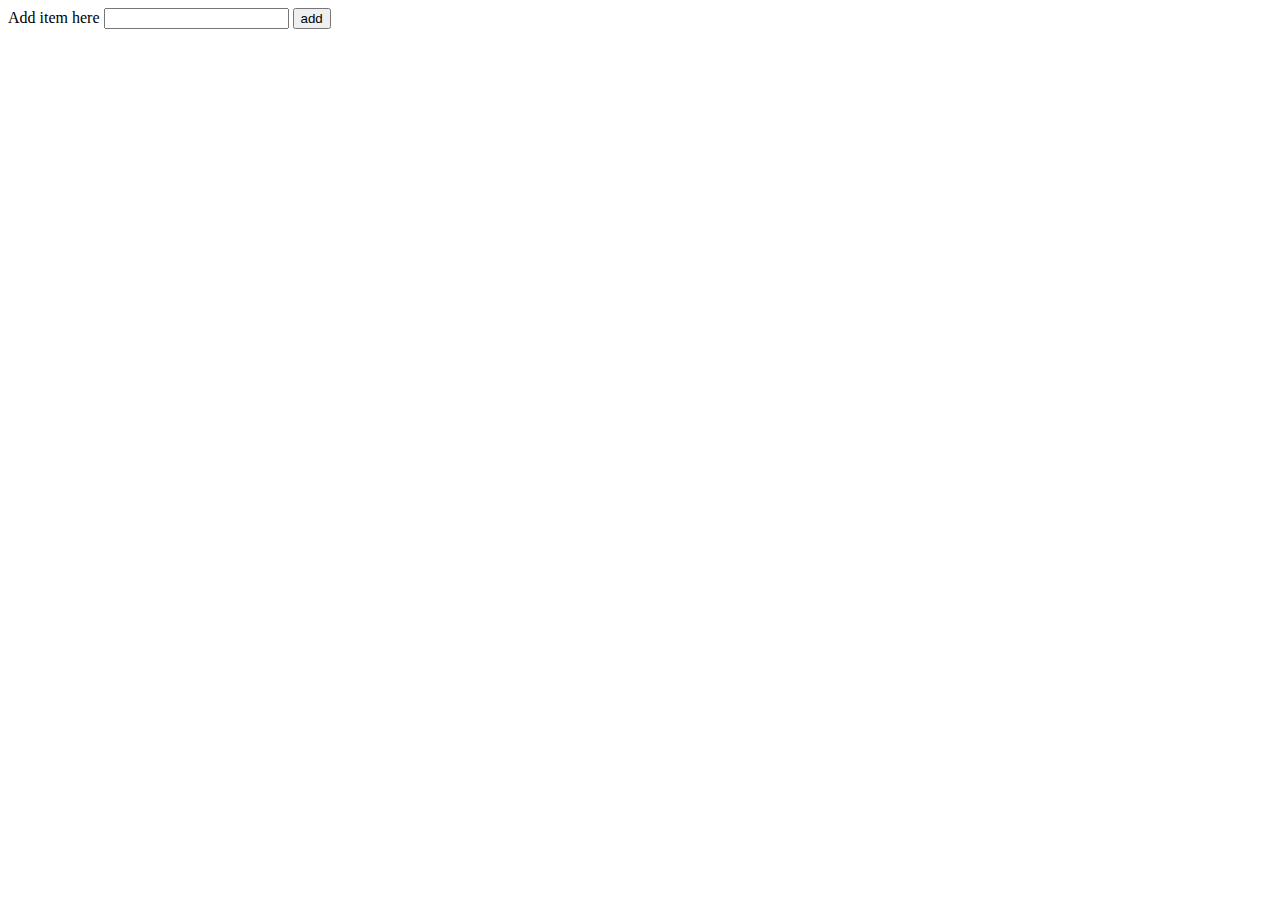
<file: index.html>
<!DOCTYPE html>
<html lang="en">
<head>
    <meta charset="UTF-8">
    <meta http-equiv="X-UA-Compatible" content="IE=edge">
    <meta name="viewport" content="width=device-width, initial-scale=1.0">
    <title>Document</title>
</head>
<body>
    <label>Add item here</label>
    <input type="text" class="input">
    <button class="add-btn">add</button>
     <ul>

     </ul>
    <script src="index.js"></script>
</body>
</html>
</file>
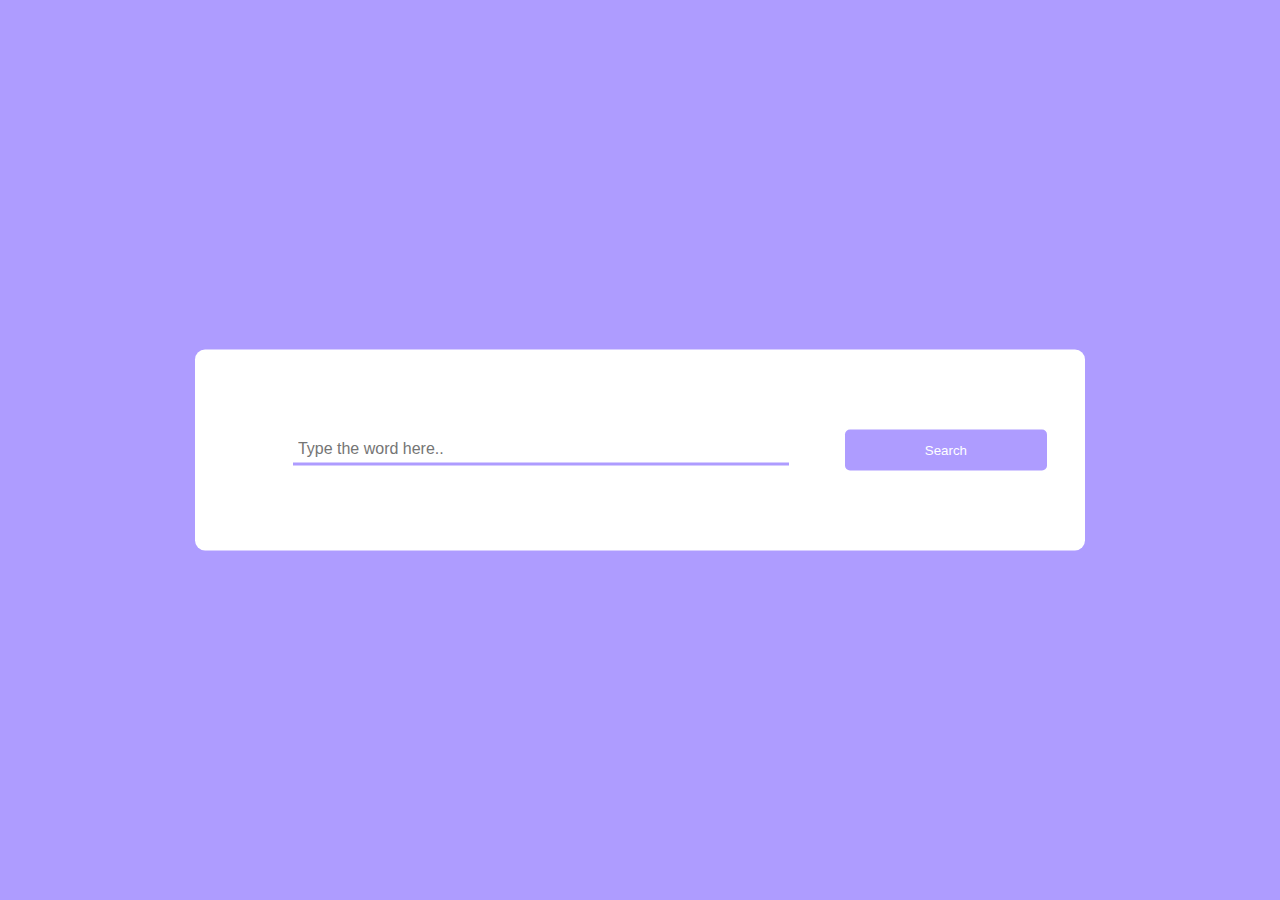
<file: dictionaryapp/index.html>
<!DOCTYPE html>
<html lang="en">
<head>
    <meta charset="UTF-8">
    <meta http-equiv="X-UA-Compatible" content="IE=edge">
    <meta name="viewport" content="width=device-width, initial-scale=1.0">
    <title>MyDictionary</title>
    <link rel="stylesheet" href="style.css">
    <link rel="stylesheet" href="https://cdnjs.cloudflare.com/ajax/libs/font-awesome/6.1.1/css/all.min.css">
</head>
<body>

    <div class="container">
        <audio id="sound"></audio>
        <div class="search_box">
            <input type="text"
            placeholder="Type the word here.."
            id="inp_word"
            >
            <button id="search_btn" >Search</button>
        </div>
        <div class="result">
            
        
        </div>
    </div>
    <script src="dict.js"></script>
</body>
</html>
</file>
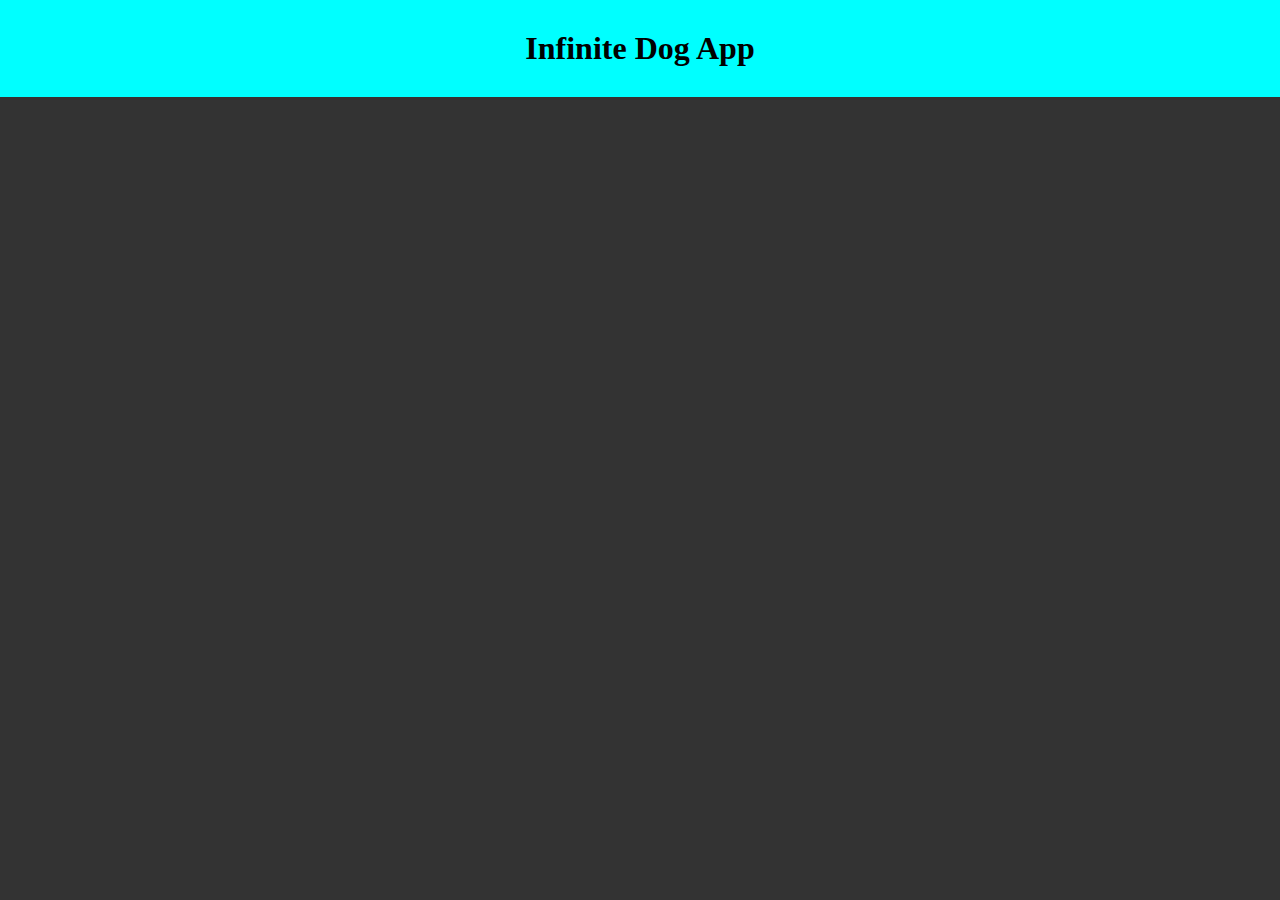
<file: dogapiProject/index.html>
<!DOCTYPE html>
<html lang="en">
<head>
    <meta charset="UTF-8">
    <meta http-equiv="X-UA-Compatible" content="IE=edge">
    <meta name="viewport" content="width=device-width, initial-scale=1.0">
    <title>Document</title>
    <link rel="stylesheet" href="style.css">
</head>
<body>

       <div class="app">
           <div class="header">
               <h1>Infinite Dog App</h1>
               <div id="breed" class="breed"></div>
           </div>
           <div class="slideshow" id="slideshow">
               
           </div>
          
       </div>
    <script src="script.js"></script>
</body>
</html>
</file>
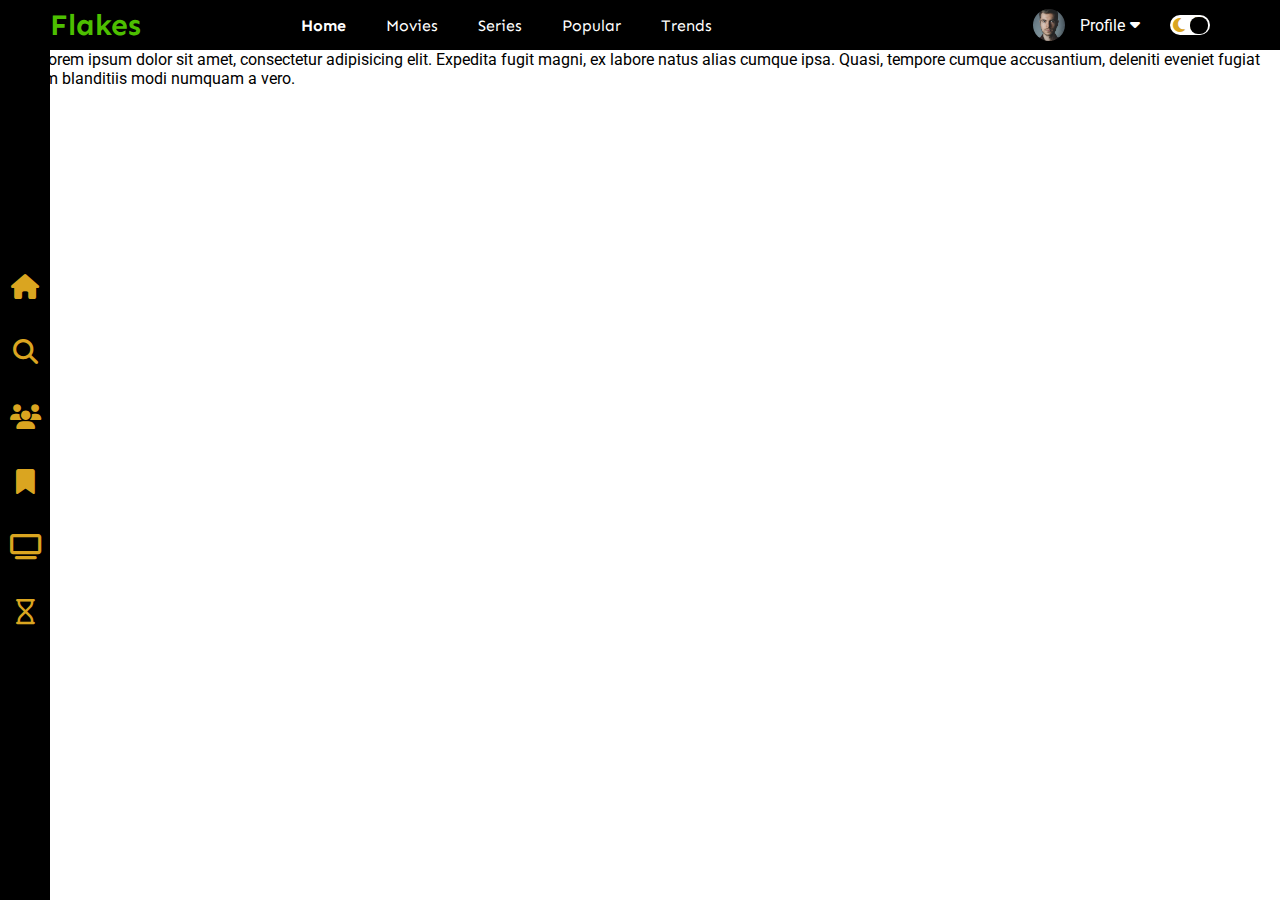
<file: movieApp/index.html>
<!DOCTYPE html>
<html lang="en">
<head>
    <meta charset="UTF-8">
    <meta http-equiv="X-UA-Compatible" content="IE=edge">
    <meta name="viewport" content="width=device-width, initial-scale=1.0">
    <title>Movie App development</title>
    <link rel="stylesheet" href="style.css">
    <link rel="preconnect" href="https://fonts.googleapis.com">
    <link
        href="https://fonts.googleapis.com/css2?family=Roboto:wght@100;300;400;500;700;900&family=Sen:wght@400;700;800&display=swap"
        rel="stylesheet">
    <link rel="stylesheet" href="https://cdnjs.cloudflare.com/ajax/libs/font-awesome/6.1.1/css/all.min.css">
</head>
<body>
  <div class="navbar">
      <div class="navbar_container">
          <div class="logo_container"><h1 class="logo">Flakes</h1></div>
          <div class="menu_container">
              <ul class="menu_list">
                   <li class="menu_list_item active">Home</li>
                   <li class="menu_list_item">Movies</li>
                   <li class="menu_list_item">Series</li>
                   <li class="menu_list_item">Popular</li>
                   <li class="menu_list_item">Trends</li>
              </ul>
            </div>
           <div class="profile_container">
              <img src="./img/profile.jpg" class="profile_picture" alt="">
              <div class="profile_text_container">
                  <div class="profile_text">Profile</div>
                  <i class="fa-solid fa-caret-down"></i>
              </div>
              <div class="toggle">
                <i class="fa-solid fa-moon toggle_icon"></i>
                <i class="fa-solid fa-sun toggle_icon"></i>
                <div class="toggle_ball"></div>
              </div>
          </div>
      </div>
  </div>
  <div class="sidebar">
    <i class="fa-solid fa-house siderbar_icons"></i>
    <i class="fa-solid fa-magnifying-glass siderbar_icons"></i>
    <i class="fa-solid fa-users siderbar_icons"></i>
    <i class="fa-solid fa-bookmark siderbar_icons"></i>
    <i class="fa-solid fa-tv siderbar_icons"></i>
    <i class="fa-regular fa-hourglass siderbar_icons"></i>
  </div>
  <div class="container">
      <div class="content_container">suraj Lorem ipsum dolor sit amet, consectetur adipisicing elit. Expedita fugit magni, ex labore natus alias cumque ipsa. Quasi, tempore cumque accusantium, deleniti eveniet fugiat aliquam blanditiis modi numquam a vero.</div>
  </div>
</body>
</html>
</file>
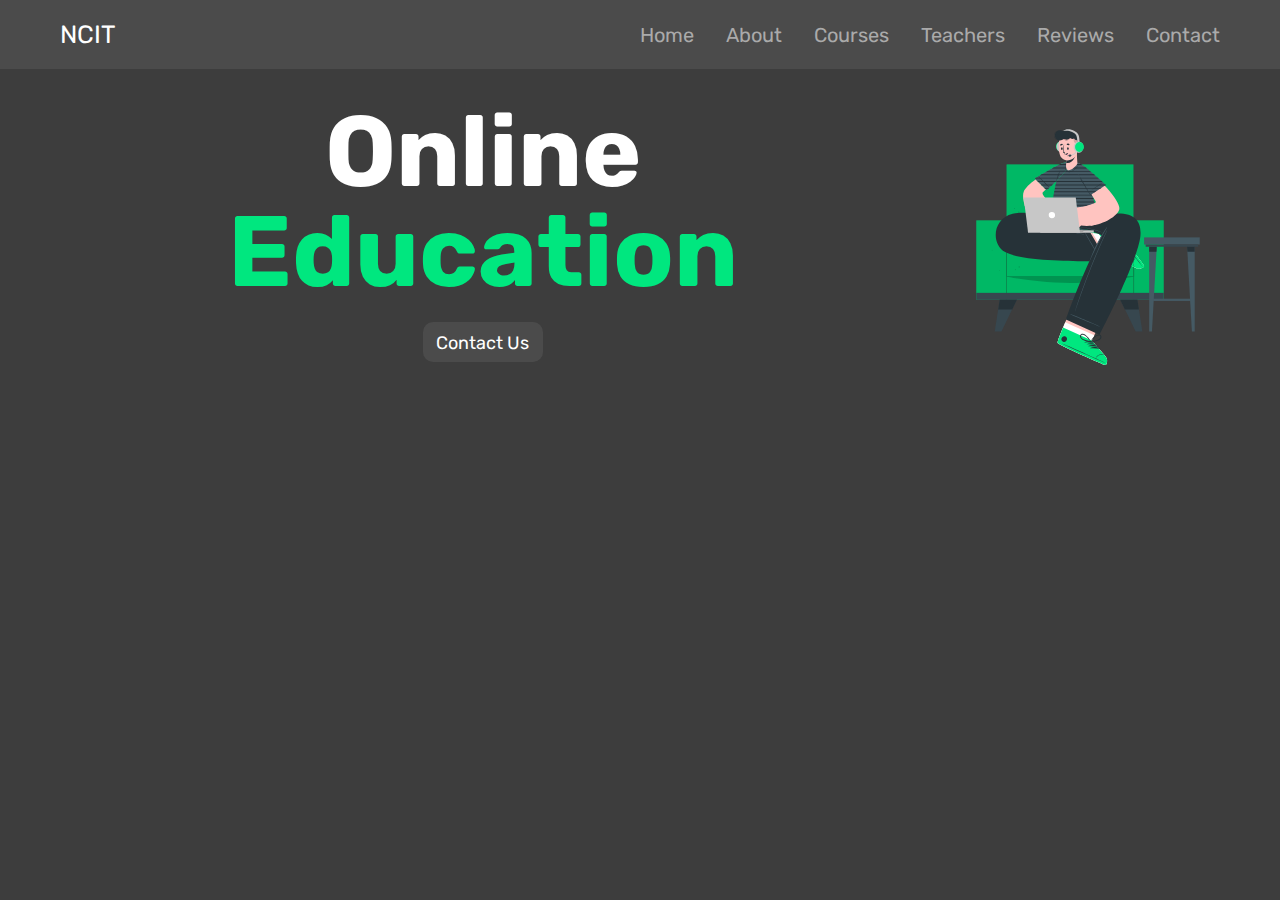
<file: onlineEducation/index.html>
<!DOCTYPE html>
<html lang="en">
<head>
    <meta charset="UTF-8">
    <meta http-equiv="X-UA-Compatible" content="IE=edge">
    <meta name="viewport" content="width=device-width, initial-scale=1.0">
    <title>Document</title>
    <link rel="stylesheet" href="style.css">
    <link rel="stylesheet" href="https://cdnjs.cloudflare.com/ajax/libs/font-awesome/6.1.1/css/all.min.css">
</head>
<body>
    <!--header section  -->

    <header class="header">
          <section class="flex">
              <a href="#home" class="logo">NCIT</a>
              <nav class="navbar">
                  <a href="#home">home</a>
                  <a href="#about">about</a>
                  <a href="#courses">courses</a>
                  <a href="#teachers">teachers</a>
                  <a href="#reviews">reviews</a>
                  <a href="#contact">contact</a>
              </nav>
              <div id="menu_btn" class="fas fa-bars"></div>
          </section>
    </header>
     <!-- header section ends  -->
     <!-- home section starts -->
     <section class="home" id="home">
         <div class="row">
             <div class="content">
                 <h3>online <span>education</span></h3>
                 <a href="#contact" class="btn">Contact Us</a>
             </div>
             <div class="image">
                 <img src="images/homg-img.svg" alt="">
             </div>
         </div>
     </section>
    <script src="script.js"></script>
</body>
</html>
</file>
<file: dictionaryapp/style.css>
*{
    padding: 0;
    margin: 0;
}

body{
    background-color: #ae9cff;
}

.container{
    background-color: #ffffff;
    width: 90vmin;
    position: absolute;
    transform: translate(-50%, -50%);
    top: 50%;
    left: 50%;
    height: auto;
    border-radius: 10px;
    padding: 80px 40px;
}

.search_box{
    width: 100%;
    display: flex;
    align-items: center;
    justify-content: center;
    justify-content:space-around;
    margin: 0 30px;
}

.search_box input{
    padding: 5px;
    width: 60%;
    border: none;
    border-bottom: 3px solid #ae9cff;
    font-size: 16px;
}

.result{
    margin: 0 50px;
    position: relative;
}

.word {
    display: flex;
    justify-content: space-between;
    align-items: center;
}
.result button{
      border: none;
      margin-top: 22px;
      background-color: white;
}


.sound{
    border: none;
    background-color: white;
    color: red;
    font-size: 30px;
    outline: none;
}

.result h3{
    font-size: 30px;
    margin-top: 20px;
}

.result .details{
    display: flex;
    gap: 10px;
    color: #b3b6d4;
}

.search_box button{
    padding: 13px 0;
    width:25%;
    background-color: #ae9cff;
    border: none;
    outline: none;
    border-radius: 5px;
    color: white;
}

.word_meaning{
 color: #575a7b;
padding-top:20px;
}

.word_example{
    color: #575a7b;
    font-style: italic;
    border-left: 5px solid #ae9cff;
    padding-left: 20px;
    margin-top: 30px;
}
</file>
<file: dogapiProject/style.css>
*{
    margin: 0;
    padding: 0;
}

.app{
    height: 100vh;
    width: 100%;
    background-color: aqua;
    display: flex;
    flex-direction: column;
}
.header {
    text-align: center;
    padding: 30px 0;
}
.slideshow{
    flex: 1;
    background-color: #333;
    position: relative;
    overflow: hidden;
}

 .slide{
     position: absolute;
     bottom: 0;
     left: 0;
     top: 0;
     right: 0;
     background-repeat: no-repeat;
     background-size: contain;
     background-position: center;
     opacity: 0;
     transform: scale(1);
     transition: all .9s ease-out ;
 }

 .slide:nth-last-child(2){
     opacity: 1;
     transform: scale(1.08);
 }
</file>
<file: movieApp/style.css>
*{
    margin:0;
    padding: 0;
    box-sizing: border-box;
}

body{
    font-family: 'Roboto', sans-serif;
    height: 100%;
}

.navbar{
    width: 100%;
    height: 50px;
    background-color: black;
}

 .navbar_container{
        display: flex;
        align-items: center;
        padding:0 50px;
        height: 100%;
    }
   .logo_container{
        flex: 1;
    }

    .logo{
        font-family:'sen', sans-serif;
        font-size: 30px;
        color: #4dbf00;
        cursor: pointer;
    }

  .menu_list{
      display: flex;
      list-style: none;
      cursor: pointer;
      margin: 0 100px;
      font-family: 'sen', sans-serif;
  }
  .menu_list_item.active{
      font-weight: bold;
  }

  .menu_list_item{
      margin: 0 20px;
  }
 
.menu_container {
    flex: 6;
    color: white;
}

.profile_container {
    flex: 2;
    display: flex;
    align-items: center;
    justify-content: flex-end;
    color: white;
    cursor: pointer;
}
.profile_picture{
    height: 32px;
    width: 32px;
    border-radius: 50%;
    object-fit: cover;
}
.profile_text_container{
    display: flex;
    margin: 0 10px;
}
.profile_text{
    margin:0 5px;
}
.toggle{
    width: 40px;
    height: 20px;
    background-color: white;
    border-radius: 30px;
    display: flex;
    justify-content: space-around;
    align-items: center;
    position: relative;
    margin: 0 20px;

}

.toggle_icon{
    color:goldenrod;
}

.toggle .toggle_ball{
    width: 18px;
    height: 17px;
    background-color: black;
    position: absolute;
    border-radius: 8px;
    right: 2px;
}

.sidebar {
    width: 50px;
    height: 100%;
    background: black;
    position: fixed;
    top: 0;
    display: flex;
    flex-direction: column;
    align-items: center;
    justify-content: center;
    cursor: pointer;
}

.siderbar_icons{
    margin: 20px;
    font-size: 25px;
    color: goldenrod;
}

.container{
}
</file>
<file: onlineEducation/style.css>
@import url('https://fonts.googleapis.com/css2?family=Roboto:wght@100;300;400;500;700;900&family=Rubik:wght@300;400;500;600;700;800;900&family=Sen:wght@400;700;800&display=swap');

:root{
    --green:#00E77F;
    --white:#fff;
    --light-white:#aaa;
    --black:hsl(0, 0%, 24%);
    --light-bg:#4b4b4b;
}
*{
    margin: 0;
    padding: 0;
    font-family: 'Rubik', sans-serif;
    box-sizing: border-box;
    outline: none;
    border: none;
    text-decoration: none;
    transition: .2s linear;
    text-transform: capitalize;
}

html{
    font-size: 62.5%;
    overflow: hidden;
    scroll-behavior: smooth;
    scroll-padding: 8rem;
}

::-webkit-scrollbar-track{
    background-color: transparent;
}

::-webkit-scrollbar-thumb{
    background-color: var(--green);
    border-radius: 5rem;
}
body{
    background-color: var(--black);
}

section{
    max-width: 1200px;
    margin:0 auto;
    padding: 2rem;
}
 .header{
     position: fixed;
     top: 0;
     left: 0;
     right: 0;
     z-index: 1000;
     background-color: var(--light-bg);
 }

 .header .flex{
     position: relative;
     display: flex;
     align-items: center;
     justify-content: space-between;
 }

  .header .flex .logo{
      font-size: 2.5rem;
      color: var(--white);

  }
  

  .header .flex  .navbar a{
      margin-left: 3rem;
      color:var(--light-white) ;
      font-size: 2rem;
      position: relative; 
      transition: .5s;
    }
   .header .flex .navbar a:hover{
      color: var(--green);
    }
    
  
  .header .flex .navbar a::after {
      content: "";
      background-color: white;
      height: 20%;
      width:0%;
      left: 2%;
      top: 120%;
      position: absolute;
      color: var(--light-white);
      transition: 0.5s;
  }
  .header .flex .navbar a:hover::after{
    width: 100%;
    background-color: var(--green);
  }

  #menu_btn{
      cursor: pointer;
      color: var(--white);
      font-size: 2.5rem;
      display: none;
  }
  @media (max-width:991px){
      html{
          font-size: 55%;
      }
  }
  @media(max-width:796px){
      #menu_btn{
          display: inline-block;
      }
    #menu_btn.fa-times{
        transform: rotate(180deg);
    }
        .home .row .content h3{
            font-size: 8rem;
        }
     .header .flex .navbar{
         position: absolute;
         top: 99%;
         left: 40%;
         right: 40%;
         clip-path: polygon(0 0,100% 0,100% 0,0 0);
     }
    .header .flex .navbar.active {
             clip-path: polygon(0 0, 100% 0, 100% 100%, 0 100%);
    }
    
    .header .flex .navbar a{
             display:block;
             margin:2rem;

    }
        .header .flex .navbar a:hover::after{
            margin: -.2rem;
            height: 20%;
        }
    .header .flex .navbar a:hover::after {
        width: 70%;
        background-color: var(--green);
     }
    .home .row{
     align-items: center;
     justify-content: center;
     text-align: center;
    }
        .home .row .content h3 {
            font-size: 2rem;
        }

  }
@media (max-width:450px) {
    html {
        font-size: 30%;
    }
        .home .row .content {
            font-size: 5rem;
            text-align: center;
        }
.home .row .content h3{
    font-size: -5rem;
}
        
}

.home{
    margin-top: 6rem;
}
.home .row{
    display: flex;
    align-items: center;
    flex-wrap: wrap;
    gap: 1.5rem;
}

.home .row .content{
    flex: 1 1 40rem;
    text-align: center;
}

.home .row .image img{
    width: 100%;
}

.home .row .content h3{
    margin-bottom: 1rem;
    font-size: 10rem;
    color: var(--white);
    line-height: 1;
}

.home .row .content h3 span{
    color: var(--green);
}

.btn{
    display: inline-block;
    margin-top: 1rem;
    border-radius: 1rem;
    background-color: var(--light-bg);
    cursor: pointer;
    color: var(--white);
    font-size: 1.8rem;
    height: 4rem;
    width: 12rem;
    text-align: center;
    padding: 1rem;
}
.btn:hover{
    background-color: var(--green);
    color: white;
}
</file>
